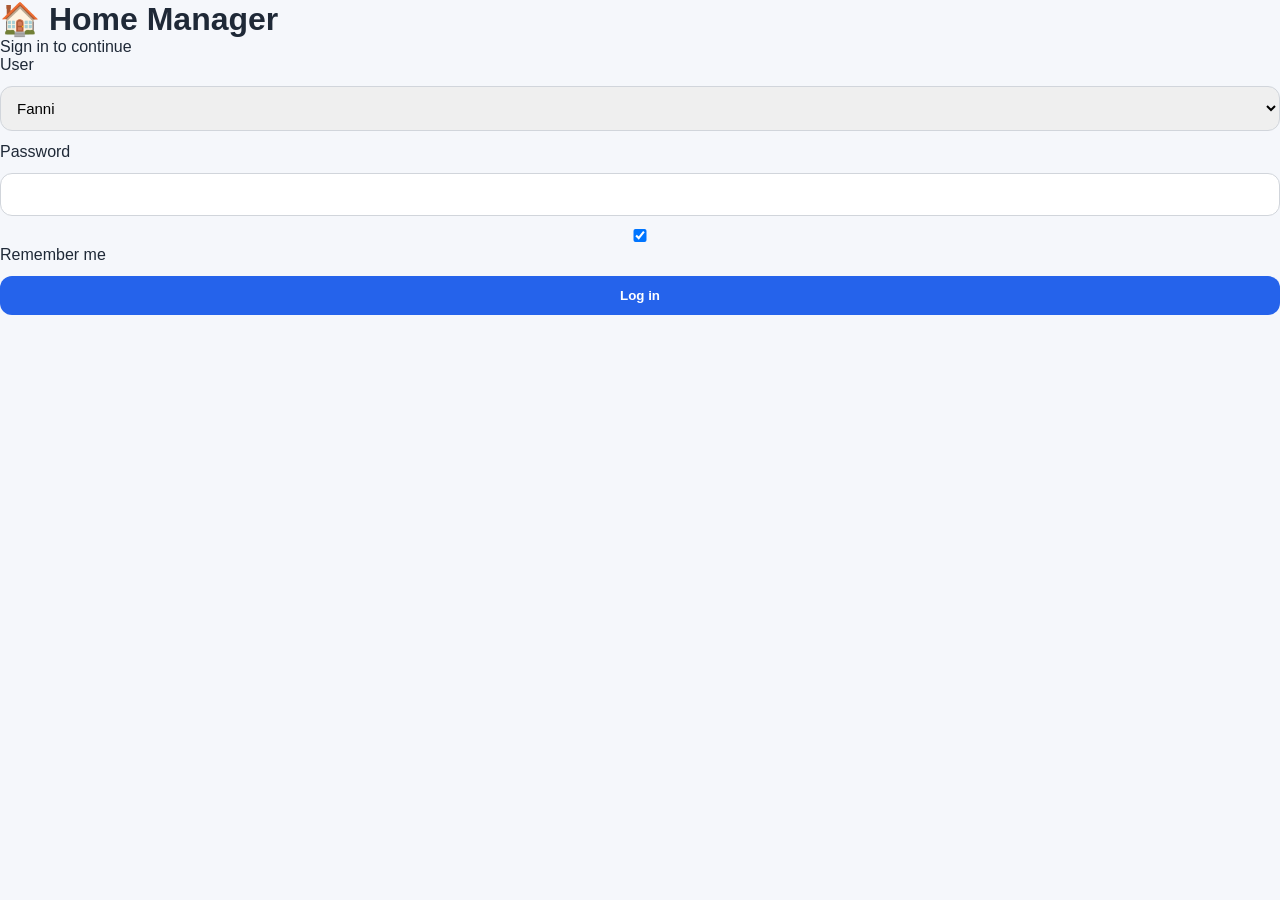
<file: templates/login.html>
<!DOCTYPE html>
<html lang="en">
<head>
    <meta charset="UTF-8">
    <meta name="viewport" content="width=device-width, initial-scale=1.0">
    <title>Login</title>
    <link rel="stylesheet" href="/static/style.css">
</head>
<body>

<div class="login-page">
    <div class="login-card">

        <h1>🏠 Home Manager</h1>
        <p>Sign in to continue</p>

        <form action="/login" method="post">

            <label>User</label>
            <select name="username" required>
                <option value="Fanni">Fanni</option>
                <option value="Istvan">István</option>
            </select>

            <label>Password</label>
            <input type="password" name="password" required>

            <label class="remember">
                <input type="checkbox" name="remember_me" checked>
                Remember me
            </label>

            <button type="submit">Log in</button>

        </form>

    </div>
</div>

</body>
</html>
</file>
<file: static/style.css>
*{
    margin:0;
    padding:0;
    box-sizing:border-box;
}

body{
    font-family:Inter,Segoe UI,sans-serif;
    background:#f5f7fb;
    color:#1f2937;
}

/* ---------- Layout ---------- */

.layout{
    display:flex;
    min-height:100vh;
}

.sidebar{
    width:270px;
    background:#111827;
    color:white;
    padding:28px 22px;
    position:sticky;
    top:0;
    height:100vh;
}

.sidebar h2{
    margin-bottom:35px;
    font-size:23px;
    line-height:1.2;
    white-space:nowrap;
}

.sidebar nav{
    display:flex;
    flex-direction:column;
    gap:10px;
}

.sidebar a{
    display:flex;
    align-items:center;
    gap:10px;

    color:#d1d5db;
    text-decoration:none;

    padding:12px;
    border-radius:12px;

    font-size:17px;
    white-space:nowrap;
}

.sidebar a:hover{
    background:#1f2937;
    color:white;
}

.page{
    flex:1;
    padding:35px;
}

header{
    background:white;
    padding:24px 40px;
    border-radius:20px;
    margin-bottom:24px;
    box-shadow:0 10px 30px rgba(0,0,0,.05);
}

header h1{
    font-size:34px;
}

header p{
    color:#6b7280;
    margin-top:6px;
}

main{
    max-width:1200px;
    margin:auto;
}

/* ---------- Cards ---------- */

.summary-grid{
    display:grid;
    grid-template-columns:repeat(auto-fit,minmax(220px,1fr));
    gap:20px;
    margin:30px 0;
}

.content-grid{
    display:grid;
    grid-template-columns:repeat(auto-fit,minmax(300px,1fr));
    gap:24px;
}

.card{
    background:white;
    border-radius:20px;
    padding:24px;
    box-shadow:0 10px 30px rgba(0,0,0,.05);
}

.card h2{
    margin-bottom:18px;
}

.big{
    font-size:36px;
    font-weight:700;
}

.summary-card{
    background:#eef4ff;
    border-radius:16px;
    padding:18px;
    margin-bottom:20px;
}

.summary-card h1{
    margin-top:8px;
    color:#2563eb;
}

/* ---------- Forms ---------- */

form{
    display:grid;
    gap:12px;
}

input,select{
    width:100%;
    padding:12px;
    border:1px solid #d1d5db;
    border-radius:12px;
    font-size:15px;
}

button{
    border:none;
    border-radius:12px;
    padding:12px;
    background:#2563eb;
    color:white;
    cursor:pointer;
    transition:.2s;
    font-weight:600;
}

button:hover{
    background:#1d4ed8;
}

/* ---------- Expenses ---------- */

.expense-row{
    display:flex;
    justify-content:space-between;
    align-items:center;
    padding:16px 0;
    border-bottom:1px solid #eef2f7;
}

.expense-row:last-child{
    border-bottom:none;
}

.expense-info small{
    color:#6b7280;
}

.expense-actions{
    display:flex;
    align-items:center;
    gap:16px;
}

.edit-btn{
    text-decoration:none;
    color:#2563eb;
    font-weight:600;
}

/* ---------- Transactions ---------- */

.transaction-row{
    display:flex;
    justify-content:space-between;
    align-items:center;
    padding:16px 0;
    border-bottom:1px solid #eef2f7;
}

.transaction-row:last-child{
    border-bottom:none;
}

.income-amount{
    color:#16a34a;
    font-weight:700;
}

.expense-amount{
    color:#dc2626;
    font-weight:700;
}

/* ---------- Stats ---------- */

.stat,
.payment{
    display:flex;
    justify-content:space-between;
    padding:12px 0;
}

/* ---------- Shopping ---------- */

.shopping-list{
    list-style:none;
}

.shopping-list li{
    padding:10px 0;
}

hr{
    margin:16px 0;
    border:none;
    border-top:1px solid #e5e7eb;
}

/* ---------- Monthly Budget ---------- */

.budget-item{
    margin-bottom:22px;
}

.budget-header{
    display:flex;
    justify-content:space-between;
    align-items:center;
    margin-bottom:10px;
}

.progress{
    height:12px;
    background:#e5e7eb;
    border-radius:999px;
    overflow:hidden;
}

.progress-fill{
    height:100%;
    width:0%;
    border-radius:999px;
    transition:width .5s ease;
}

.progress-green{
    background:#16a34a;
}

.progress-orange{
    background:#f59e0b;
}

.progress-red{
    background:#dc2626;
}

.progress-gray{
    background:#9ca3af;
}

.budget-item small{
    display:block;
    margin-top:8px;
    color:#6b7280;
}

/* ---------- Settings ---------- */

.budget-setting{
    display:flex;
    justify-content:space-between;
    align-items:center;
    gap:20px;
    padding:16px 0;
    border-bottom:1px solid #eef2f7;
}

.budget-setting:last-child{
    border-bottom:none;
}

.budget-setting input{
    width:120px;
    text-align:right;
}

/* ---------- Mobile ---------- */

@media (max-width:900px){

    .layout{
        flex-direction:column;
    }

    .sidebar{
        width:100%;
        height:auto;
        position:relative;
    }

    .page{
        padding:20px;
    }

    .expense-row,
    .transaction-row{
        flex-direction:column;
        align-items:flex-start;
        gap:10px;
    }

    .budget-header{
        flex-direction:column;
        align-items:flex-start;
        gap:6px;
    }
}

.delete-btn{

    background:#ef4444;

    padding:8px 10px;

    border:none;

    border-radius:10px;

    color:white;

    cursor:pointer;

    font-size:14px;

    transition:.2s;

}

.delete-btn:hover{

    background:#dc2626;

}

.notes-box{

    margin:8px 0 18px;

    background:#f8fafc;

    border:1px solid #e5e7eb;

    border-radius:12px;

    overflow:hidden;

}

.notes-box summary{

    cursor:pointer;

    padding:12px 14px;

    font-weight:600;

    color:#374151;

    list-style:none;

}

.notes-box summary::-webkit-details-marker{

    display:none;

}

.notes-box summary::after{

    content:"▼";

    float:right;

    transition:.2s;

}

.notes-box[open] summary::after{

    transform:rotate(180deg);

}

.notes-box p{

    padding:0 14px 14px;

    color:#6b7280;

    line-height:1.5;

}

.notification-settings p{
    color:#6b7280;
    line-height:1.5;
    margin:8px 0 16px;
}

.notification-settings .notification-status{
    margin:12px 0 0;
    font-size:14px;
}

/* ---------- Collapsible history sections ---------- */

.history-section{
    margin-top:24px;
}

.history-section summary{
    display:flex;
    align-items:center;
    justify-content:space-between;
    gap:16px;
    cursor:pointer;
    list-style:none;
}

.history-section summary::-webkit-details-marker{
    display:none;
}

.history-title{
    font-size:24px;
    font-weight:700;
}

.history-toggle{
    color:#2563eb;
    font-size:14px;
    font-weight:600;
    white-space:nowrap;
}

.history-toggle span{
    display:inline-block;
    margin-left:4px;
    transition:transform .2s ease;
}

.history-section[open] .history-toggle span{
    transform:rotate(180deg);
}

.history-section[open] summary{
    margin-bottom:18px;
}

.todo-row{

display:flex;

justify-content:space-between;

align-items:center;

padding:18px 0;

border-bottom:1px solid #eef2f7;

}

.todo-row:last-child{

border-bottom:none;

}

.todo-actions{

display:flex;

gap:10px;

}

.check-btn{

background:#16a34a;

padding:10px 14px;

}

.check-btn:hover{

background:#15803d;

}

.completed-task{

opacity:.6;

}

.completed-task strong{

text-decoration:line-through;

}
.card-wide{
    grid-column:1 / -1;
}

.chart-container{
    position:relative;
    height:320px;
    width:100%;
}

.upcoming-payment{
    display:flex;
    justify-content:space-between;
    align-items:center;
    padding:12px 0;
    border-bottom:1px solid #eceff3;
}

.upcoming-payment:last-child{
    border-bottom:none;
}

.payment-left{
    display:flex;
    flex-direction:column;
}

.payment-left strong{
    font-size:16px;
}

.payment-left small{
    color:#6b7280;
}

.payment-right{
    text-align:right;
}

.payment-right strong{
    display:block;
    font-size:16px;
}

.payment-right small{
    color:#6b7280;
}

.payment-right .today{
    color:#dc2626;
    font-weight:600;
}

.payment-right .tomorrow{
    color:#f59e0b;
    font-weight:600;
}
/* Dashboard Upcoming Payments */
.upcoming-card{
    grid-column: span 2;
}

@media (max-width:900px){
    .upcoming-card{
        grid-column: span 1;
    }
}

/* Dashboard layout */

.content-grid{
    display:grid;
    grid-template-columns:260px minmax(280px,1fr) minmax(280px,1fr);
    gap:24px;
    align-items:start;
}

/* A Money oldalon a két rögzítő űrlap azonos szélességű. */
.money-form-grid{
    grid-template-columns:repeat(2, minmax(0, 1fr));
}

.card-wide{
    grid-column:1 / -1;
}

.stats-column{
    display:flex;
    flex-direction:column;
    gap:18px;
}

.upcoming-card{
    grid-column:span 2;
}

@media (max-width:900px){

    .content-grid{
        grid-template-columns:1fr;
    }

    .money-form-grid{
        grid-template-columns:1fr;
    }

    .upcoming-card{
        grid-column:span 1;
    }
}

/* Spending Trend Switch */

.trend-switch{
    display:flex;
    background:#eef2ff;
    border-radius:999px;
    padding:4px;
    gap:2px;
}

.trend-btn{
    background:transparent;
    color:#374151;
    border:none;
    padding:8px 14px;
    border-radius:999px;
    font-size:14px;
    font-weight:600;
    cursor:pointer;
    transition:.2s;
}

.trend-btn:hover{
    background:white;
}

.trend-btn.active{
    background:#2563eb;
    color:white;
}

/* Spending Trend Header */

.trend-header{
    display:flex;
    justify-content:space-between;
    align-items:center;
    flex-wrap:wrap;
    gap:16px;
    margin-bottom:18px;
}

/* Dashboard stat cards under the donut chart */

.dashboard-stats{
    grid-column:1 / -1;
    display:grid;
    grid-template-columns:repeat(4,1fr);
    gap:20px;
}

.dashboard-stats .card{
    margin-bottom:0;
}

@media (max-width:1100px){
    .dashboard-stats{
        grid-template-columns:repeat(2,1fr);
    }
}

@media (max-width:700px){
    .dashboard-stats{
        grid-template-columns:1fr;
    }
}

.trend-switch{
    display:flex;
    gap:6px;
    background:#eef2ff;
    padding:4px;
    border-radius:999px;
}

.trend-btn{
    background:transparent;
    color:#374151;
    border:none;
    padding:8px 12px;
    border-radius:999px;
    font-weight:600;
    cursor:pointer;
}

.trend-btn.active{
    background:#2563eb;
    color:white;
}

/* =========================
   Mobile (768px alatt)
========================= */

@media (max-width: 768px) {

    body{
        font-size:15px;
    }

    .layout{
        display:block;
    }

    /* Sidebar */

    .sidebar{
        width:100%;
        height:auto;
        position:sticky;
        top:0;
        z-index:100;
        padding:16px;
    }

    .sidebar nav{
        display:flex;
        overflow-x:auto;
        gap:12px;
        white-space:nowrap;
        padding-bottom:6px;
    }

    .sidebar nav a{
        flex-shrink:0;
    }

    /* Tartalom */

    .page{
        padding:16px;
    }

    header h1{
        font-size:30px;
    }

    /* Kártyák */

    .summary-grid,
    .content-grid{
        display:grid;
        grid-template-columns:1fr;
        gap:16px;
    }

    .card{
        padding:18px;
    }

    .card-wide{
        grid-column:auto;
    }

    /* Chart */

    .chart-container{
        height:260px;
    }

    /* Trend gombok */

    .trend-header{
        flex-direction:column;
        align-items:flex-start;
        gap:14px;
    }

    .trend-switch{
        width:100%;
        display:flex;
        justify-content:space-between;
    }

    .trend-btn{
        flex:1;
    }

    /* Formok */

    input,
    select,
    textarea,
    button{
        width:100%;
    }

    form{
        gap:12px;
    }

    /* Budget */

    .budget-header{
        flex-direction:column;
        align-items:flex-start;
        gap:8px;
    }

    /* Upcoming payments */

    .upcoming-payment{
        flex-direction:column;
        align-items:flex-start;
        gap:8px;
    }
}

/* =========================
   MOBILE RESPONSIVE
   ========================= */

@media (max-width: 768px) {

    body{
        padding:12px;
    }

    header h1{
        font-size:28px;
    }

    header p{
        font-size:14px;
    }

    /* Kártyák */
    .card{
        padding:18px;
        border-radius:20px;
    }

    .card h2{
        font-size:22px;
    }

    .card h3{
        font-size:18px;
    }

    .big{
        font-size:34px;
    }

    /* Felső statok */
    .summary-grid{
        grid-template-columns:1fr;
        gap:14px;
    }

    .summary-grid > .card{
        grid-column:auto !important;
    }

    /* Tartalom */
    .content-grid{
        grid-template-columns:1fr;
        gap:16px;
    }

    .card-wide{
        grid-column:auto;
    }

    /* Diagramok */
    .chart-container{
        height:260px;
    }

    /* Trend váltó */
    .trend-header{
        flex-direction:column;
        align-items:flex-start;
        gap:14px;
    }

    .trend-switch{
        width:100%;
        display:grid;
        grid-template-columns:repeat(6,1fr);
        gap:6px;
        padding:4px;
    }

    .trend-btn{
        width:100%;
        min-width:0;
        padding:10px 0;
        font-size:13px;
    }

    /* Budget */
    .budget-header{
        flex-direction:column;
        align-items:flex-start;
        gap:8px;
    }

    .budget-header div:last-child{
        text-align:left !important;
    }

    /* Upcoming payments */
    .upcoming-payment{
        flex-direction:column;
        align-items:flex-start;
        gap:8px;
    }

    .payment-right{
        text-align:left;
    }

    /* Shopping */
    .shopping-list li{
        font-size:15px;
    }

    /* Gombok */
    .edit-btn,
    button{
        width:100%;
        text-align:center;
    }

    /* Táblák (Money oldal) */
    table{
        display:block;
        overflow-x:auto;
        white-space:nowrap;
        border-radius:16px;
    }

    th,td{
        padding:10px 12px;
        font-size:14px;
    }

    /* Formok */
    input,
    select,
    textarea{
        width:100%;
        font-size:16px;
        padding:12px;
        border-radius:12px;
    }

    /* Login */
    .login-card{
        width:100%;
        padding:24px;
        border-radius:24px;
    }

    .login-card h1{
        font-size:34px;
    }
}

/* Extra kicsi telefonok */

@media (max-width:420px){

    body{
        padding:10px;
    }

    .big{
        font-size:28px;
    }

    .card{
        padding:16px;
    }

    .chart-container{
        height:220px;
    }

    .trend-btn{
        font-size:12px;
        padding:8px 0;
    }
}

/* ===========================
   MOBILE HAMBURGER
=========================== */

.menu-toggle{
    display:none;
}

.close-sidebar{
    display:none;
}

.sidebar-overlay{
    display:none;
}

.back-to-top{
    position:fixed;
    right:20px;
    bottom:20px;
    border:none;
    background:#2563EB;
    color:white;
    padding:12px 18px;
    border-radius:999px;
    font-weight:600;
    cursor:pointer;
    opacity:0;
    visibility:hidden;
    transform:translateY(15px);
    transition:.25s;
    box-shadow:0 10px 30px rgba(0,0,0,.25);
    z-index:1200;
}

.back-to-top.show{
    opacity:1;
    visibility:visible;
    transform:translateY(0);
}

/* Telefon */

@media(max-width:768px){

    .layout{
        display:block;
    }

    body{
        padding:0;
    }

    .page{
        padding-top:70px;
    }

    .menu-toggle{
        display:flex;
        align-items:center;
        justify-content:center;
        position:fixed;
        top:14px;
        left:14px;
        width:46px;
        height:46px;
        border:none;
        border-radius:14px;
        background:white;
        box-shadow:0 10px 25px rgba(0,0,0,.18);
        font-size:24px;
        cursor:pointer;
        z-index:1200;
    }

    .sidebar{
        position:fixed;
        left:-280px;
        top:0;
        width:260px;
        height:100vh;
        transition:left .28s ease;
        z-index:1201;
        overflow-y:auto;
    }

    .sidebar.open{
        left:0;
    }

    .sidebar-top{
        display:flex;
        justify-content:space-between;
        align-items:center;
    }

    .close-sidebar{
        display:flex;
        align-items:center;
        justify-content:center;
        width:42px;
        height:42px;
        padding:0;
        border:none;
        border-radius:12px;
        background:#2563eb;
        color:white;
        font-size:22px;
        cursor:pointer;
    }

    .sidebar-overlay.show{
        display:block;
        position:fixed;
        inset:0;
        background:rgba(0,0,0,.35);
        z-index:1200;
    }

    .sidebar nav{
        display:flex;
        flex-direction:column;
        gap:6px;
        margin-top:24px;
    }

    .back-to-top{
        bottom:18px;
        right:18px;
        display:flex;
        align-items:center;
        justify-content:center;
        width:auto;
        min-width:52px;
        padding:11px 14px;
        font-size:13px;
        line-height:1;
    }
}

/* A desktop nézetet ezek a szabályok védenek a mobil menü stílusaitól.
   Így laptopon mindig a teljes oldalsáv látszik, a hamburger csak telefonon. */
@media (min-width:769px){
    .menu-toggle,
    .close-sidebar,
    .sidebar-overlay{
        display:none !important;
    }

    .layout{
        display:flex;
    }

    .sidebar{
        position:sticky;
        left:auto;
        top:0;
        width:270px;
        height:100vh;
        padding:28px 22px;
        overflow-y:auto;
    }

    .page{
        padding:35px;
    }
}

/* ---------- Dashboard polish ---------- */

.sidebar a.active{
    background:#1f2937;
    color:#fff;
    box-shadow:inset 3px 0 0 #3b82f6;
}

.page-hero{
    display:flex;
    justify-content:space-between;
    align-items:flex-end;
    gap:20px;
    flex-wrap:wrap;
    background:linear-gradient(135deg,#ffffff 0%,#eef4ff 100%);
    border:1px solid #e5edf8;
}

.page-kicker{
    text-transform:uppercase;
    letter-spacing:.08em;
    font-size:12px;
    font-weight:700;
    color:#2563eb;
    margin:0 0 6px;
}

.hero-actions{
    display:flex;
    gap:10px;
    flex-wrap:wrap;
}

.hero-link{
    display:inline-flex;
    align-items:center;
    justify-content:center;
    text-decoration:none;
    background:#2563eb;
    color:#fff;
    font-weight:600;
    padding:11px 16px;
    border-radius:12px;
    box-shadow:0 8px 18px rgba(37,99,235,.22);
}

.hero-link.ghost{
    background:#fff;
    color:#1d4ed8;
    border:1px solid #c7d7fe;
    box-shadow:none;
}

.hero-link:hover{
    filter:brightness(.96);
}

.dashboard .section-heading{
    display:flex;
    justify-content:space-between;
    align-items:flex-start;
    gap:12px;
    margin-bottom:18px;
}

.dashboard .section-heading h2,
.chart-card h2,
.list-card h2{
    margin-bottom:4px;
}

.section-sub{
    color:#6b7280;
    font-size:14px;
    margin:0;
}

.kpi-grid{
    display:grid;
    grid-template-columns:repeat(3,minmax(0,1fr));
    gap:20px;
    margin:0 0 24px;
}

.kpi-card{
    background:#fff;
    border-radius:20px;
    padding:22px;
    box-shadow:0 10px 30px rgba(0,0,0,.05);
    border:1px solid #eef2f7;
    display:flex;
    gap:16px;
    align-items:flex-start;
}

.kpi-card.compact{
    flex-direction:column;
    gap:8px;
}

.kpi-icon{
    width:40px;
    height:40px;
    border-radius:12px;
    display:inline-flex;
    align-items:center;
    justify-content:center;
    font-weight:800;
    flex-shrink:0;
    background:#eef4ff;
    color:#2563eb;
}

.kpi-income .kpi-icon{
    background:#ecfdf3;
    color:#16a34a;
}

.kpi-expense .kpi-icon{
    background:#fef2f2;
    color:#dc2626;
}

.kpi-balance .kpi-icon{
    background:#eef4ff;
    color:#2563eb;
}

.kpi-card h3{
    font-size:13px;
    font-weight:600;
    color:#6b7280;
    text-transform:uppercase;
    letter-spacing:.04em;
    margin-bottom:6px;
}

.kpi-card .big{
    font-size:30px;
    letter-spacing:-.03em;
    line-height:1.15;
}

.currency{
    font-size:.45em;
    font-weight:600;
    color:#9ca3af;
    margin-left:2px;
}

.kpi-meta{
    display:block;
    margin-top:8px;
    color:#6b7280;
    font-size:13px;
}

.kpi-income .big{
    color:#15803d;
}

.kpi-expense .big{
    color:#b91c1c;
}

.kpi-balance .big{
    color:#1d4ed8;
}

.kpi-balance.is-negative .big{
    color:#dc2626;
}

.budget-card,
.chart-card,
.list-card{
    border:1px solid #eef2f7;
}

.budget-list{
    display:grid;
    gap:6px;
}

.budget-name{
    display:flex;
    align-items:center;
    gap:10px;
}

.budget-dot{
    width:10px;
    height:10px;
    border-radius:999px;
    display:inline-block;
}

.budget-figures{
    text-align:right;
}

.budget-figures small{
    display:block;
    color:#9ca3af;
    margin-top:2px;
}

.budget-status.is-over{
    color:#dc2626;
    font-weight:600;
}

.empty-note{
    color:#6b7280;
    margin-bottom:12px;
}

.dashboard-shopping li{
    display:flex;
    align-items:center;
    gap:10px;
    padding:12px 0;
    border-bottom:1px solid #eef2f7;
}

.dashboard-shopping li:last-child{
    border-bottom:none;
}

.item-dot{
    width:8px;
    height:8px;
    border-radius:999px;
    background:#2563eb;
    flex-shrink:0;
}

.upcoming-payment{
    padding:14px 0;
}

.list-card .edit-btn{
    display:inline-block;
    margin-top:8px;
}

.dashboard .dashboard-stats{
    margin:0;
}

@media (max-width:900px){
    .kpi-grid{
        grid-template-columns:1fr;
    }

    .page-hero{
        align-items:flex-start;
    }

    .hero-actions{
        width:100%;
    }

    .hero-link{
        flex:1;
    }
}
</file>
